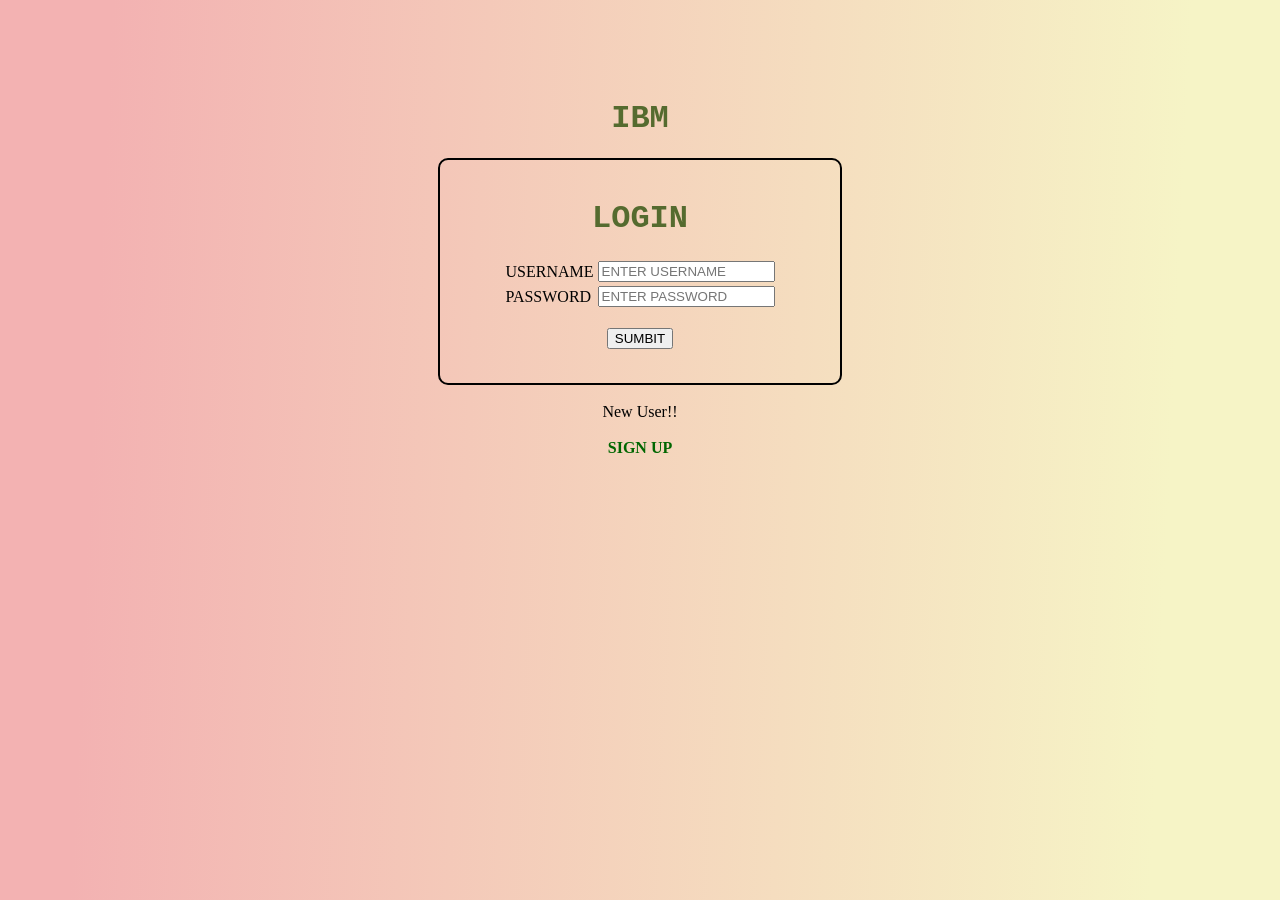
<file: Implementing Web Application/login+page.html>
<html lang="en">

<head>
    <meta charset="UTF-8">
    <meta http-equiv="X-UA-Compatible" content="IE=edge">
    <meta name="viewport" content="width=device-width, initial-scale=1.0">
    <title>Document</title>
</head>

<style>
    body {
        background-image: linear-gradient(92.7deg, rgb(243, 178, 178) 8.5%, rgb(246, 244, 198) 90.2%);
        font-family: Georgia, 'Times New Roman', Times, serif;
    }

    button:hover {
        background-color: darkgray;
        border-color: black;
    }

    h1 {
        font-family: 'Courier New', Courier, monospace;
        color: darkolivegreen;
        top: 10em;
    }

    .container1 {
        border: 2px solid black;
        border-color: black;
        border-radius: 10px;
        width: 400px;
    }

    .top {
        margin-top: 100px;
    }

    input:hover {
        border-color: rgb(25, 20, 20);
    }

    a {
        text-decoration: none;
    }

    a:link {
        color: #006600;
        text-decoration: none;
    }

    a:visited {
        color: rgb(215, 117, 92);
        text-decoration: none;
    }

    a:hover {
        color: rgb(128, 105, 255);
        text-decoration: none;
    }

    a:active {
        color: rgb(202, 99, 75);
        text-decoration: none;
    }
</style>

<body>
    <center>
        <h1 class="top">IBM</h1>
        <div class="container1">
            <br>
            <h1>LOGIN</h1>
            <form action="http://localhost:5000/login" method="POST">
                <table>
                    <tr>
                        <td><label for="text">USERNAME</label></td>
                        <td><input type="text" name="username" placeholder="ENTER USERNAME" /></td>
                    </tr>
                    <tr>
                        <td><label for="text">PASSWORD</label></td>
                        <td><input type="text" name="password" placeholder="ENTER PASSWORD"></td>
                    </tr>
                </table>
                <br>
                <button type="submit">SUMBIT</button>
            </form>
            <br>
        </div>
        <br>
        <label for="text">New User!! <br> <br> <b><a href="http://http://localhost:5000">SIGN UP</a></b></label>
    </center>
</body>

</html>
</file>
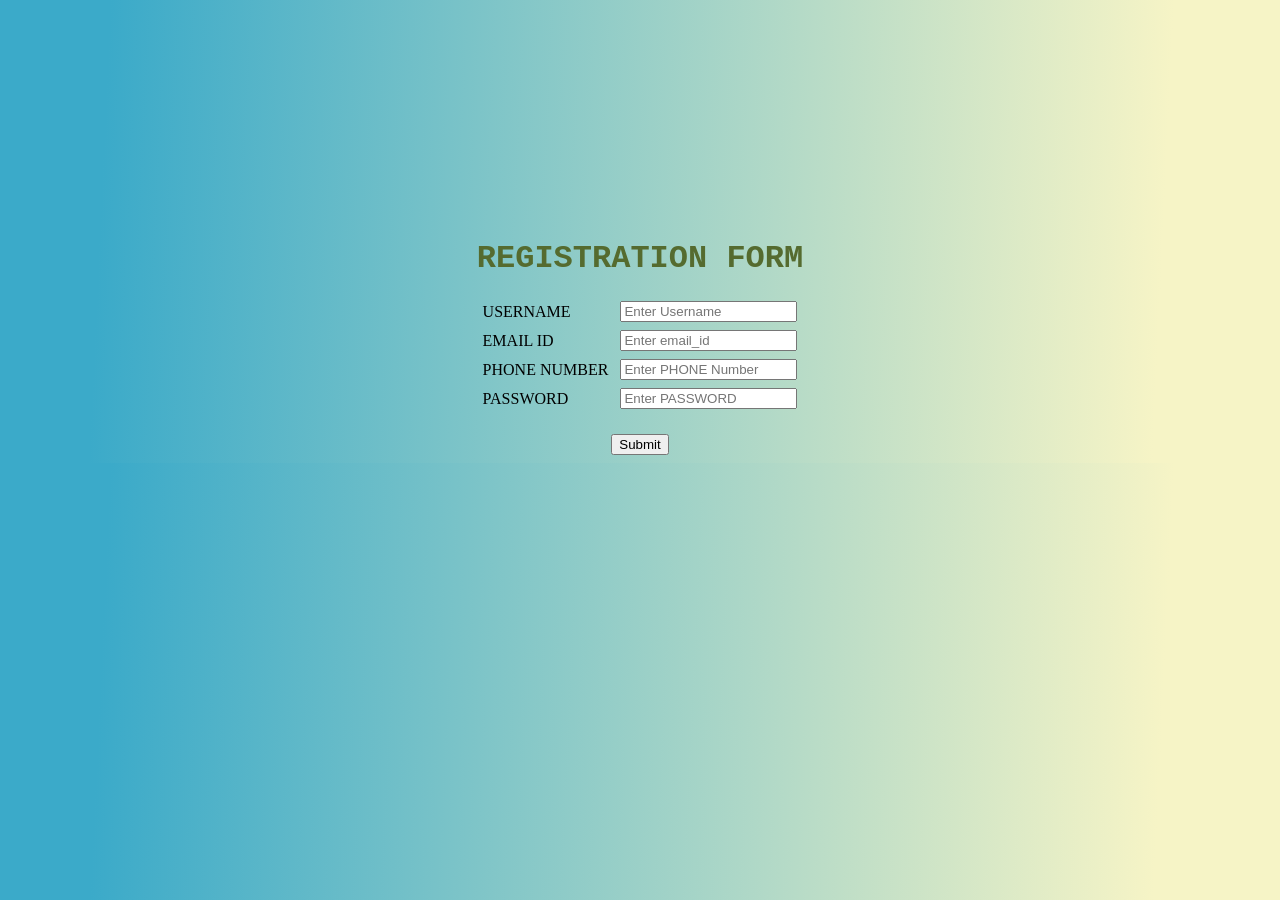
<file: Implementing Web Application/Registration.html>
<!DOCTYPE html>
<html>

<head>
    <meta charset="UTF-8">
    <meta http-equiv="X-UA-Compatible" content="IE=edge">
    <meta name="viewport" content="width=device-width, initial-scale=1.0">
    <title>REGISTRATION PAGE</title>
</head>
<style>
    body {
        background-image: linear-gradient(92.7deg, rgb(59, 170, 201) 8.5%, rgb(246, 244, 198) 90.2%);
        font-family: 'Times New Roman', Times, serif;
    }

    input:hover {
        border-color: rgb(25, 20, 20);
    }

    button:hover {
        background-color: darkgray;
        border-color: black;
    }

    h1 {
        font-family: 'Courier New', Courier, monospace;
        color: darkolivegreen;
    }

    #qwerty {
        margin-top: 15em;
    }
</style>

<body>
    <center id="qwerty">
        <H1>REGISTRATION FORM</H1>
        <!--  -->
        <form action="http://localhost:5000/register" method="POST">
            <table>
                <tr>
                    <td><label for="text">USERNAME</label></td>
                    <td>&nbsp;</td>
                    <td><input type="text" placeholder="Enter Username" name="username" id="username"></td>
                </tr>
                <tr></tr>
                <tr></tr>
                <tr>
                    <td><label for="text">EMAIL ID</label></td>
                    <td>&nbsp;</td>
                    <td><input type="text" placeholder="Enter email_id" name="email_id" id="email_id"></td>
                </tr>
                <tr></tr>
                <tr></tr>
                <tr>
                    <td><label for="text">PHONE NUMBER</label></td>
                    <td>&nbsp;</td>
                    <td><input type="text" placeholder="Enter PHONE Number" name="phone_no" id="phone_no"></td>
                </tr>
                <tr></tr>
                <tr></tr>
                <tr>
                    <td><label for="text">PASSWORD</label></td>
                    <td>&nbsp;</td>
                    <td><input type="text" placeholder="Enter PASSWORD" name="password" id="password"></td>
                </tr>

                <tr></tr>
                <tr></tr>
            </table>
            <br>
            <center><button onclick="asd()" type="submit">Submit</button>
            </center>
        </form>
    </center>
</body>
<script>
    function asd() {
        var username1 = document.getElementById("username");
        var email_id = document.getElementById('email_id');
        var phone_no = document.getElementById('phone_no');
        var password = document.getElementById('password');
        if (username1.value == "" || phone_no.value == "" || password.value == "") {
            username.style.borderColor = "red";
        }
        else if (email_id.value == "") {
            email_id.style.borderColor = "red";
        }
        else if (phone_no.value == "") {
            phone_no.style.borderColor = "red";
        }
        else if (phone_no.value == "") {
            password.style.borderColor = "red";
        }


    }


</script>

</html>
</file>
